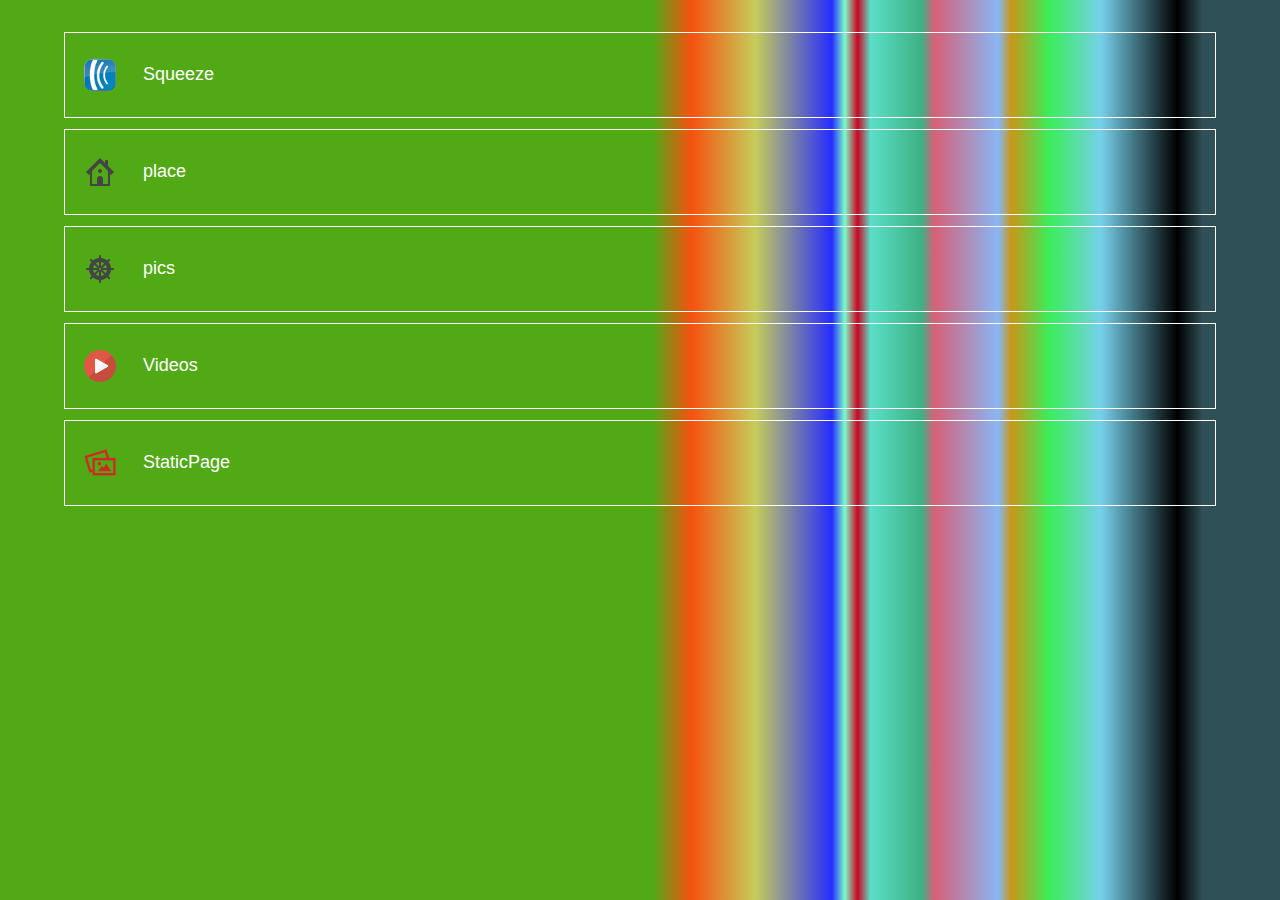
<file: index.html>
<!DOCTYPE html PUBLIC "-//W3C//DTD XHTML 1.0 Transitional//EN" "http://www.w3.org/TR/xhtml1/DTD/xhtml1-transitional.dtd">

<html xmlns="http://www.w3.org/1999/xhtml">

<head>

<meta http-equiv="Content-Type" content="text/html; charset=utf-8" />

<title>List Menu</title>

<meta name="viewport" content="width=device-width, initial-scale=1">

<!-- Common Css Starts Here -->

<link rel="stylesheet" href="css/jquery.mobile-1.4.0.css" />

<link rel="stylesheet" href="css/theme.css" />

<link rel="stylesheet" href="css/common_layout.css" />



<!-- Common Css Ends Here -->

<link rel="stylesheet" href="css/grid_menu.css" />

<link rel="stylesheet" href="css/custom-responsive.css" />

<script src="js/jquery_1.9.1.js"></script>

<script src="js/jquery.mobile-1.4.0.js"></script>

<style type="text/css">

img {

	max-width:100%;

}

</style>

</head>



<body>

<!-- Start of first page -->

<div data-role="page" id="theme_layout" class="theme_bg">

<!-- Right Menu -->





<!-- Right Menu Ends Here -->

  

  

  <div role="main" class="ui-content">

  <!-- Logo of app -->

    <div class="logo" align="center"><img src="images/logo.png" alt="logo" /></div>

  

  

  </div>

  <!-- /content -->

  

  <div data-role="footer">

    <div class="list_menu">
		<div class="white_wrap">
		<div class="app_feature_list">

						
				<table cellpadding="0" cellspacing="0" border="0" align="center">
					<tr>
						<td>
						
							<a class="item link" rel="external" data-ajax="flase" href="aweber_4381.html">
																	<img src="images/aweber.png " />
															</a>
						</td>
						<td>
							<a href="aweber_4381.html" rel="external" data-ajax="flase" >
								<label>Squeeze</label>
							</a>
						</td>
					</tr>
				</table>
			
		</div>
	</div>
		<div class="white_wrap">
		<div class="app_feature_list">

						
				<table cellpadding="0" cellspacing="0" border="0" align="center">
					<tr>
						<td>
						
							<a class="item link" rel="external" data-ajax="flase" href="location_3963.html">
																	<img src="icon(2).png" />
															</a>
						</td>
						<td>
							<a href="location_3963.html" rel="external" data-ajax="flase" >
								<label>place</label>
							</a>
						</td>
					</tr>
				</table>
			
		</div>
	</div>
		<div class="white_wrap">
		<div class="app_feature_list">

						
				<table cellpadding="0" cellspacing="0" border="0" align="center">
					<tr>
						<td>
						
							<a class="item link" rel="external" data-ajax="flase" href="photosub_3965.html">
																	<img src="icon(8).png" />
															</a>
						</td>
						<td>
							<a href="photosub_3965.html" rel="external" data-ajax="flase" >
								<label>pics</label>
							</a>
						</td>
					</tr>
				</table>
			
		</div>
	</div>
		<div class="white_wrap">
		<div class="app_feature_list">

						
				<table cellpadding="0" cellspacing="0" border="0" align="center">
					<tr>
						<td>
						
							<a class="item link" rel="external" data-ajax="flase" href="video_3966.html">
																	<img src="images/video.png " />
															</a>
						</td>
						<td>
							<a href="video_3966.html" rel="external" data-ajax="flase" >
								<label>Videos</label>
							</a>
						</td>
					</tr>
				</table>
			
		</div>
	</div>
		<div class="white_wrap">
		<div class="app_feature_list">

						
				<table cellpadding="0" cellspacing="0" border="0" align="center">
					<tr>
						<td>
						
							<a class="item link" rel="external" data-ajax="flase" href="staticpage_3964.html">
																	<img src="images/staticpage.png " />
															</a>
						</td>
						<td>
							<a href="staticpage_3964.html" rel="external" data-ajax="flase" >
								<label>StaticPage</label>
							</a>
						</td>
					</tr>
				</table>
			
		</div>
	</div>
	</div>



  </div>

  <!-- /footer --> 

</div>

<!-- /page --> 







</body>

</html>
</file>
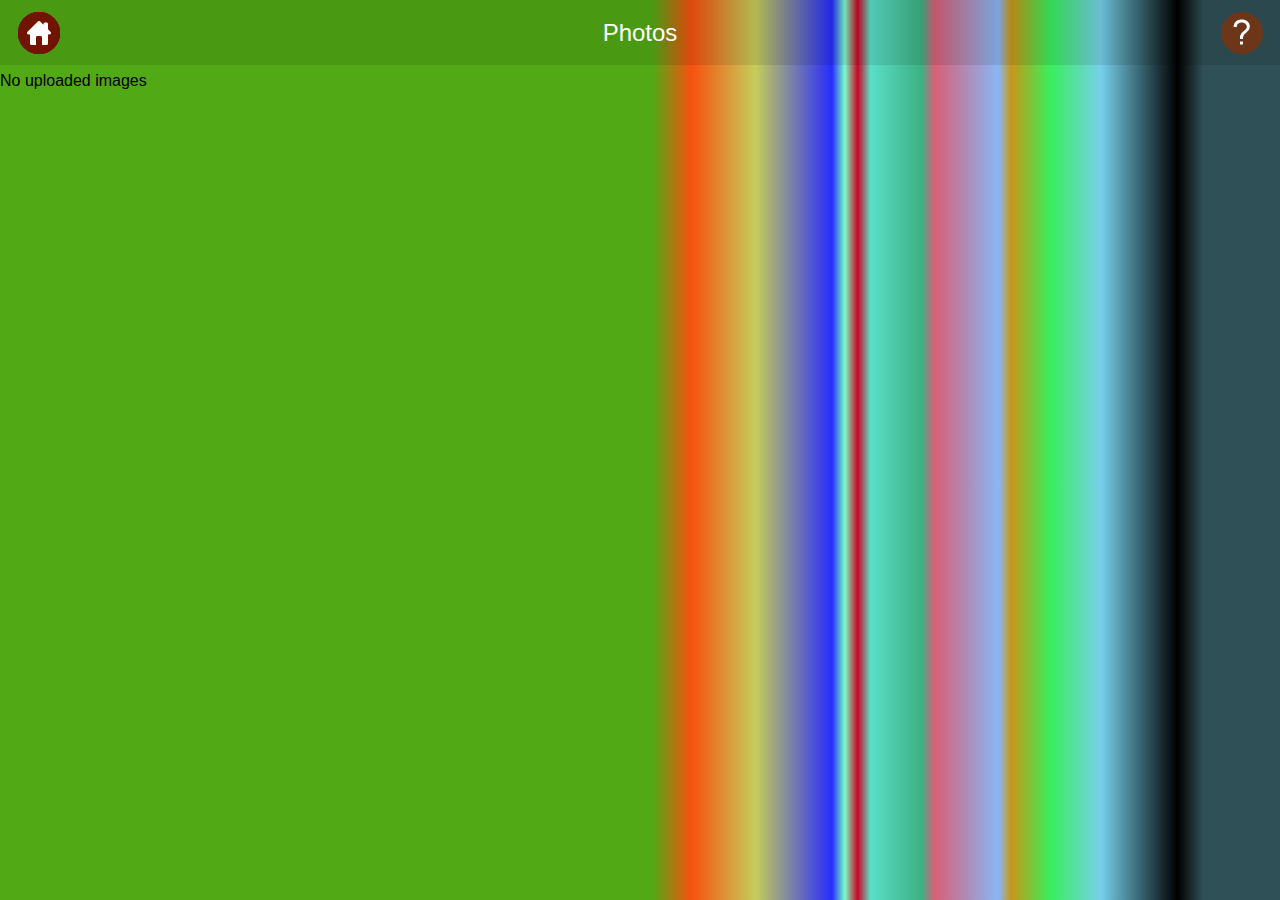
<file: photosub.html>
<!DOCTYPE html PUBLIC "-//W3C//DTD XHTML 1.0 Transitional//EN" "http://www.w3.org/TR/xhtml1/DTD/xhtml1-transitional.dtd">
<html xmlns="http://www.w3.org/1999/xhtml">
<head>
<meta http-equiv="Content-Type" content="text/html; charset=utf-8" />
<title>Wooden Theme</title>
<meta name="viewport" content="width=device-width, initial-scale=1">
<meta name="apple-mobile-web-app-capable" content="yes">
<link rel="stylesheet" href="css/jquery.mobile-1.4.0.css" />
<link rel="stylesheet" href="css/theme.css" />
<link rel="stylesheet" href="css/common_layout.css" />
<!--ThemeSetting-->
<script src="js/jquery-1.6.1.min.js"></script>
<script src="js/jquery.mobile-1.4.0.js"></script>
<script type="text/javascript">
   $(document).ready(function() {
      $('#back-link').click(function() {
         history.go(-1) 
       });
   });
</script>
<script type="text/javascript">
$(document).ready(function(){
  $(".ui-header h1").addClass("ui-title");
});
</script>
<!-- Photo Gallery settings starts here -->
<link rel="stylesheet" href="css/photoswipe.css" />
<link rel="stylesheet" href="css/styles.css" />
<script type="text/javascript" src="js/simple-inheritance.min.js"></script>
<script type="text/javascript" src="js/code-photoswipe-1.0.11.js"></script>
<script type="text/javascript">
		
		/*
		 This example shows how to set up the gallery without
		 using the Code.photoSwipe() helper or the $.photoSwipe() jQuery plugin.
		 
		 The example finds the Gallery container, then finds all anchor tags in 
		 the container (thumbnails).
		 
		 It then sets a click event listener on the container.
		 
		 When the user clicks the container, it checks to see if an image has been
		 clicked (i.e. a thumbnail).
		 
		 It then attempts to find the index number of the thumbnail clicked 
		 (from our list of thumbnails) and starts PhotoSwipe at that index.
		 */
		 
		if(typeof document.querySelectorAll === 'function') {
			
			document.addEventListener('DOMContentLoaded', function(){
				
				// Find the element holding our photos
				var galleryEl = document.getElementById('Gallery');
				
				
				// Find all the photos in our gallery
				var thumbEls = galleryEl.querySelectorAll('a');
				
				if (thumbEls.length < 1) {
					return;
				}
				
				// Set options (optional)
				Code.PhotoSwipe.Current.setOptions({
					loop: false
				});
				
				
				// Tell PhotoSwipe about the photos
				Code.PhotoSwipe.Current.setImages(thumbEls);
				
				
				// Listen out for when the user clicks the gallery
				galleryEl.addEventListener('click', function(e){
					
					// If we clicked an image, start the gallery at that image
					if (e.target.nodeName !== 'IMG'){
						return;
					}
					
					e.preventDefault();
					
					var linkEl = e.target.parentNode;
					
					var startingIndex = 0;
					for (startingIndex; startingIndex<thumbEls.length; startingIndex++){
						if (thumbEls[startingIndex] === linkEl){
							break;
						}
					}
					
					// Start PhotoSwipe
					Code.PhotoSwipe.Current.show(startingIndex);
				
				}, false);
			
			
			}, false); 
			
		}
		
	</script>
<!-- Photo Gallery Settings Ends Here -->

<style type="text/css">
img {
	max-width:100%;
}
</style>
</head>

<body class="theme_bg">
<!-- Start of first page -->
<div data-role="page" id="theme_layout"> 
  
  <!-- Header Starts Here 
  <div data-role="header"> <a class="refresh_link" id="back-link" href="#"><img src="images/home_icon.png" alt="refresh icon" /></a>
    <h1>Photos</h1>
    <a class="help_link"><img src="images/help_icon.png" alt="help icon" /></a> </div>-->
	
    <!-- Header Starts Here -->
  <div data-role="header" role="banner" class="ui-header ui-bar-inherit"> 
  <a href="index.html" class="refresh_link ui-link ui-btn-left ui-btn ui-shadow ui-corner-all" data-role="button" rel="external" data-ajax="false" role="button"><img alt="home icon" src="images/home_icon.png"></a>
    <h1>Photos</h1>
    <a class="help_link ui-link ui-btn-right ui-btn ui-shadow ui-corner-all" data-role="button" role="button"><img alt="help icon" src="images/help_icon.png"></a> </div>
  <!-- /header ends here --> 
  <!-- Photo Gallery Starts Here -->
  <div id="Gallery">
	<!-- Gallery Code Starts Here -->
		<div class="gallery-row">
	
			<p>No uploaded images</p> 
            
		</div>
        
        </div>
  <!-- Gallery Code Ends Here -->
  
  
  
  <!-- Photo Gallery Ends Here --> 
  
</div>
<!-- /page --> 

</body>
</html>
</file>
<file: css/theme.css>
.theme_bg{

	background:#a6250f;

	min-width:320px;

	background-size:100%;

	background-position:center center;

}

.logo{

	padding-top:28%;

	transition:all ease .3s;

	margin: 0 auto;

}



.ui-footer {

    background: none repeat scroll 0 0 rgba(0, 0, 0, 0) !important;

    border-bottom-width: 0;

    border-left-width: 0;

    border-right-width: 0;

    border-top: medium none !important;

}

.owl-demo .item{

	width:70px;

	height:70px;

	display:table-cell;

	/*background:url(../images/icon_bg.png) no-repeat;*/

	vertical-align:middle;

	text-align:center;

}

.ui-header{

	background:url(../images/header_bg.png)  !important;

	border:none !important;

	

}

.ui-header a{

	box-shadow:none;

}

.ui-header .ui-title, .ui-footer .ui-title{

	text-shadow:none !important;

	color:#fff !important;

	font-size:24px;

	font-weight:normal;

	margin:0 23%;

}

.ui-icon-customrefresh:after {

	background-image: url("../images/refresh_icon.png");

	

}

.ui-icon-customrefresh:after{

	background-color:none;

	border:none;

	border-radius:none;

	height:42px;

	width:42px;

}

.ui-header .ui-btn-icon-notext{

	margin-top:11px;

}

.refresh_link,.help_link{

	border:none !important;

	background:none !important;

}

.refresh_link:hover,.refresh_link:active,.refresh_link:focus,.help_link:focus,.help_link:hover,.help_link:active{

	box-shadow:none !important;

}





/* custom setting of icons */

.app_feature_list a img{

	max-height:32px;

	max-width:32px;

}

.theme_bg
{
	background-image:none;
	background-repeat:no-repeat;
	background-size:cover;	
	background: linear-gradient(left , rgb(82, 169, 22) 51% , rgb(246, 81, 14) 54% , rgb(197, 205, 90) 59% , rgb(38, 44, 254) 65% , rgb(122, 253, 201) 66% , rgb(203, 5, 36) 67% , rgb(90, 223, 200) 68% , rgb(61, 177, 131) 72% , rgb(215, 96, 119) 73% , rgb(136, 183, 245) 78% , rgb(200, 151, 23) 79% , rgb(57, 238, 90) 82% , rgb(118, 208, 234) 86% , rgb(0, 0, 0) 92% , rgb(48, 80, 87) 94%);
background: -o-linear-gradient(left , rgb(82, 169, 22) 51% , rgb(246, 81, 14) 54% , rgb(197, 205, 90) 59% , rgb(38, 44, 254) 65% , rgb(122, 253, 201) 66% , rgb(203, 5, 36) 67% , rgb(90, 223, 200) 68% , rgb(61, 177, 131) 72% , rgb(215, 96, 119) 73% , rgb(136, 183, 245) 78% , rgb(200, 151, 23) 79% , rgb(57, 238, 90) 82% , rgb(118, 208, 234) 86% , rgb(0, 0, 0) 92% , rgb(48, 80, 87) 94%);
background: -ms-linear-gradient(left , rgb(82, 169, 22) 51% , rgb(246, 81, 14) 54% , rgb(197, 205, 90) 59% , rgb(38, 44, 254) 65% , rgb(122, 253, 201) 66% , rgb(203, 5, 36) 67% , rgb(90, 223, 200) 68% , rgb(61, 177, 131) 72% , rgb(215, 96, 119) 73% , rgb(136, 183, 245) 78% , rgb(200, 151, 23) 79% , rgb(57, 238, 90) 82% , rgb(118, 208, 234) 86% , rgb(0, 0, 0) 92% , rgb(48, 80, 87) 94%);
background: -moz-linear-gradient(left , rgb(82, 169, 22) 51% , rgb(246, 81, 14) 54% , rgb(197, 205, 90) 59% , rgb(38, 44, 254) 65% , rgb(122, 253, 201) 66% , rgb(203, 5, 36) 67% , rgb(90, 223, 200) 68% , rgb(61, 177, 131) 72% , rgb(215, 96, 119) 73% , rgb(136, 183, 245) 78% , rgb(200, 151, 23) 79% , rgb(57, 238, 90) 82% , rgb(118, 208, 234) 86% , rgb(0, 0, 0) 92% , rgb(48, 80, 87) 94%);
background: -webkit-linear-gradient(left , rgb(82, 169, 22) 51% , rgb(246, 81, 14) 54% , rgb(197, 205, 90) 59% , rgb(38, 44, 254) 65% , rgb(122, 253, 201) 66% , rgb(203, 5, 36) 67% , rgb(90, 223, 200) 68% , rgb(61, 177, 131) 72% , rgb(215, 96, 119) 73% , rgb(136, 183, 245) 78% , rgb(200, 151, 23) 79% , rgb(57, 238, 90) 82% , rgb(118, 208, 234) 86% , rgb(0, 0, 0) 92% , rgb(48, 80, 87) 94%);
}
</file>
<file: css/common_layout.css>
@font-face {
font-family:"Open Sans Light";
src:url("fonts/OpenSans-Light.eot?") format("eot"), url("fonts/OpenSans-Light.woff") format("woff"), url("fonts/OpenSans-Light.ttf") format("truetype"), url("fonts/OpenSans-Light.svg#OpenSans-Light") format("svg");
font-weight:normal;
font-style:normal;
}
@font-face {
font-family:"Open Sans";
src:url("fonts/OpenSans-Regular.eot?") format("eot"), url("fonts/OpenSans-Regular.woff") format("woff"), url("fonts/OpenSans-Regular.ttf") format("truetype"), url("fonts/OpenSans-Regular.svg#OpenSans") format("svg");
font-weight:normal;
font-style:normal;
}
@font-face {
font-family:"Open Sans Semibold";
src:url("fonts/OpenSans-Semibold.eot?") format("eot"), url("fonts/OpenSans-Semibold.woff") format("woff"), url("fonts/OpenSans-Semibold.ttf") format("truetype"), url("fonts/OpenSans-Semibold.svg#OpenSans-Semibold") format("svg");
font-weight:normal;
font-style:normal;
}
body {
	/*font-family:Open Sans,sans-serif;*/
	font-family:Arial, Helvetica, sans-serif !important;
	min-width:313px;
}
.clr{
	clear:both;
}
.app_feature_list{
	text-align:center;
	text-shadow:none;
	float:left;
	font-weight:normal;
	color:#fff !important;
	width:70px;
	/*font-family:Open Sans Semibold,sans-serif;*/
	font-family:Arial, Helvetica, sans-serif !important;
}
.app_feature_list label{
	height:36px;
	overflow:hidden;
	font-size:13px;
	word-wrap: break-word;
}

.no_data,.thankyou_msg{
	background: url(../images/header_bg.png);
    border-radius: 6px;
    display: block;
    margin: 6%;
    padding: 4%;
    text-align: center;
    width: 80%;
    text-shadow:none !important;
    text-transform: capitalize;
	color:#fff;
}
a.item{

   /* background-image: url("../images/icon_bg.png");*/
	background-repeat:no-repeat;
	background-size:100% 100%;
    display: table-cell;
    height: 70px;
    text-align: center;
    vertical-align: middle;
    width: 70px;
	color:#fff !important;

}
.app_feature_list a,.app_feature_list label{
	color:#fff;
	text-decoration:none;
}
.logo{
	padding:0px !important;
}
.logo img{
	display:none;
}
.white_wrap .app_feature_list label{
	height:auto;
	cursor:pointer;
}
.app_feature_list a{
	color:#fff !important;
	text-decoration:none;
	outline:none;
	cursor:pointer;
}

/* loader setting */
.ui-loader-default{
	background: none repeat scroll 0 0 #000000;
    height: 100%;
    left: 0;
    opacity: 0.4;
    position: fixed;
    top: 0 !important;
    width: 100%;
	margin:0px !important;
}


.ui-loader .ui-icon-loading {
    position:absolute;
	top:50%;
	left:50%;
	margin:-23px 0 0 -23px;
}
</file>
<file: css/grid_menu.css>
.white_wrap{
	border:1px solid #fff;
	margin:0 5% 11px;
	padding:7px 0px;
}
.white_wrap table tr td:first-child{
	padding-right:8px;
	width:70px;
}
.white_wrap table{
	width:100%;
}
.white_wrap table tr td{
	vertical-align:middle;
	text-align:left;
}
.white_wrap .app_feature_list{
	float:none;
	width:auto;
}
.white_wrap .app_feature_list label{
	font-size:18px;
	height:auto;
	margin-bottom:0px;
}
</file>
<file: css/custom-responsive.css>
@media (max-width: 1024px){
	.logo{
	padding:5% 0px 10%;
	}	
}
@media (max-width: 768px){
	.logo{
	padding:28% 0px 20%;
		}	
}
@media (max-width: 650px){
	.logo {
    padding-top:4%;
    width: 410px;
	}
	
}

@media (max-width: 480px){
	.logo{
	padding:8% 0px 20%;
	width:370px;
	}	
}

@media (max-width: 320px){
	.logo {
    padding-top: 25%;
    width: 262px;
	}
}
</file>
<file: css/photoswipe.css>
/*
 * PhotoSwipe - http://www.photoswipe.com/
 * Copyright (c) 2011 by Code Computerlove (http://www.codecomputerlove.com)
 * Licensed under the MIT license
 *
 * Default styles for SwipeGallery
 * Avoid any position or dimension based styles
 * where possible, unless specified already here.
 * The gallery automatically works out gallery item
 * positions etc.
 */

body.ps-active 
{
	-webkit-text-size-adjust: none;
	overflow: hidden;
}
body.ps-active * 
{ 
	-webkit-tap-highlight-color:  rgba(255, 255, 255, 0); 
}
body.ps-active *:focus 
{ 
	outline: 0; 
}


/* Document overlay */
div.ps-document-overlay 
{
	background: #000;
}


/* Viewport */
div.ps-viewport 
{
	background: #000;
	cursor: pointer;
}


/* Zoom/pan/rotate layer */
div.ps-zoom-pan-rotate{
	background: #000;
}


/* Slider */
div.ps-slider-item-loading 
{ 
	background: url(photoswipe-loader.gif) no-repeat center center; 
}


/* Caption */
div.ps-caption
{ 
	background: #000000;
	background: -moz-linear-gradient(top, #303130 0%, #000101 100%);
	background: -webkit-gradient(linear, left top, left bottom, color-stop(0%,#303130), color-stop(100%,#000101));
	border-bottom: 1px solid #42403f;
	color: #ffffff;
	font-size: 13px;
	font-family: "Lucida Grande", Helvetica, Arial,Verdana, sans-serif;
	text-align: center;
}

div.ps-caption-bottom
{ 
	border-top: 1px solid #42403f;
	border-bottom: none;
}

div.ps-caption-content
{
	padding: 13px;
}


/* Toolbar */
div.ps-toolbar
{ 
	background: #000000;
	background: -moz-linear-gradient(top, #303130 0%, #000101 100%);
	background: -webkit-gradient(linear, left top, left bottom, color-stop(0%,#303130), color-stop(100%,#000101));
	border-top: 1px solid #42403f;
	color: #ffffff;
	font-size: 13px;
	font-family: "Lucida Grande", Helvetica, Arial,Verdana, sans-serif;
	text-align: center;
	height: 44px;
	display: table;
	table-layout: fixed;
}

div.ps-toolbar-top 
{
	border-bottom: 1px solid #42403f;
	border-top: none;
}

div.ps-toolbar-close, div.ps-toolbar-previous, div.ps-toolbar-next, div.ps-toolbar-play
{
	cursor: pointer;
	display: table-cell;
}

div.ps-toolbar div div.ps-toolbar-content
{
	width: 44px;
	height: 44px;
	margin: 0 auto 0;
	background-image: url(photoswipe-icons.png);
	background-repeat: no-repeat;
}

div.ps-toolbar-close div.ps-toolbar-content
{
	background-position: 0 0;
}

div.ps-toolbar-previous div.ps-toolbar-content
{
	background-position: -44px 0;
}

div.ps-toolbar-previous-disabled div.ps-toolbar-content
{
	background-position: -44px -44px;
}

div.ps-toolbar-next div.ps-toolbar-content
{
	background-position: -132px 0;
}

div.ps-toolbar-next-disabled div.ps-toolbar-content
{
	background-position: -132px -44px;
}

div.ps-toolbar-play div.ps-toolbar-content
{
	background-position: -88px 0;
}

/* Hi-res retina display */
@media only screen and (-webkit-min-device-pixel-ratio: 2)
{
	div.ps-toolbar div div.ps-toolbar-content
	{
		-webkit-background-size: 176px 88px;
		background-image: url(photoswipe-icons@2x.png);
	}
}
</file>
<file: css/styles.css>
*{
	padding:0px;
	margin:0px;
}

div.gallery-row:after { clear: both; content: "."; display: block; height: auto; visibility: hidden; }
div.gallery-item { float: left; width: 32.5%;position:relative;margin:.33333333%; }
div.gallery-item a { display: block; border: 1px solid #3c3c3c; }
div.gallery-item img { display: block; width: 100%; height: auto; }
.img_title{
	background:url("../images/title_bg.png") repeat scroll 0 0 rgba(0, 0, 0, 0) !important;
	padding:2% 1%;
	width:98%;
	overflow:hidden;
	white-space:nowrap;
	text-overflow:ellipsis;
	position:absolute;
	left:0px;
	bottom:0px;
	text-shadow:none;
	text-align:center;
	font-size:13px;
	color:#fff;
	pointer-events:none;
}


div.gallery-item .play_video_icon {
    display: table-cell;
    height: 100%;
    left: 0;
    position: absolute;
    text-align: center;
    vertical-align: middle;
    width: 100%;
	background:#333;
	opacity:0.4;
	top:0px;
}
div.gallery-item .play_video_icon img{
	width:auto;
	display:table-cell;
	top:50%;
	margin-top:-45px;
	left:50%;
	margin-left:-32px;
	position:absolute;
}
div.gallery-item .play_video_icon:hover,div.gallery-item .play_video_icon:active,div.gallery-item .play_video_icon:focus{
	opacity:0;
	transition:all ease .3s;
}
#Gallery{
	padding-top:6px;
}
/* header setting 
.ui-header 
{
	color: #333333 !important;
    font-size: 24px;
    font-weight: normal;
    margin: 0 25%;
    text-shadow: none !important;
	display: block;
    min-height: 1.1em;
    outline: 0 none !important;
    overflow: hidden;
    padding: 0.7em 0;
    text-align: center;
    text-overflow: ellipsis;
    white-space: nowrap;
}
*/

.video_wrap{
	padding:8px;
}
.video_gallery_new .ui-listview > li p{
	font-weight:600;
	color:#828180;
}
.video_gallery_new .ui-listview .ui-li-has-thumb > img:first-child,.video_gallery_new  .ui-listview .ui-li-has-thumb > .ui-btn > img:first-child, .video_gallery_new .ui-listview .ui-li-has-thumb .ui-li-thumb{
	height:81px;
	max-width: 5.5em;
}

.video_desc_wrap {
    background: none repeat scroll 0 0 #F2F2F2;
    font-size: 13px;
    padding: 10px;
    line-height:21px;
	color:#444;
}

.video_desc {
    background: none repeat scroll 0 0 #FFFFFF;
    border: 1px solid #DDDDDD;
    padding: 10px;
}


.video_title {
    font-weight: 600;
    padding: 9px 8px 13px;
    font-size: 16px;
	background:#fff;
	text-shadow:0px 0px 0px #fff;
	line-height:24px;
	border:1px solid #ddd;
	border-bottom:0px;
}

.video_description_wrapper.theme_bg{
	background:#F2F2F2 !important;
}
.video_description_wrapper .ui-header{
	background:#A6250F  url("../images/header_bg.png") repeat scroll 0 0  !important;
	margin-bottom:1px;
}
.video_description_wrapper .video_wrap{
	background:#000;
	z-index:100;
}
.video_description_wrapper .video_wrap iframe{
	z-index:100 !important;
}
@media (max-width: 330px){
	div.gallery-item {
    	width: 49.2%;
	}
	.video_gallery div.gallery-item{
		border: 10px solid #FFFFFF;
    	box-shadow: 0 0 8px #000000;
    	width: 93%;
		margin-bottom:10px;
	}
}
.theme_bg{
	min-height:486px;
}
</file>
